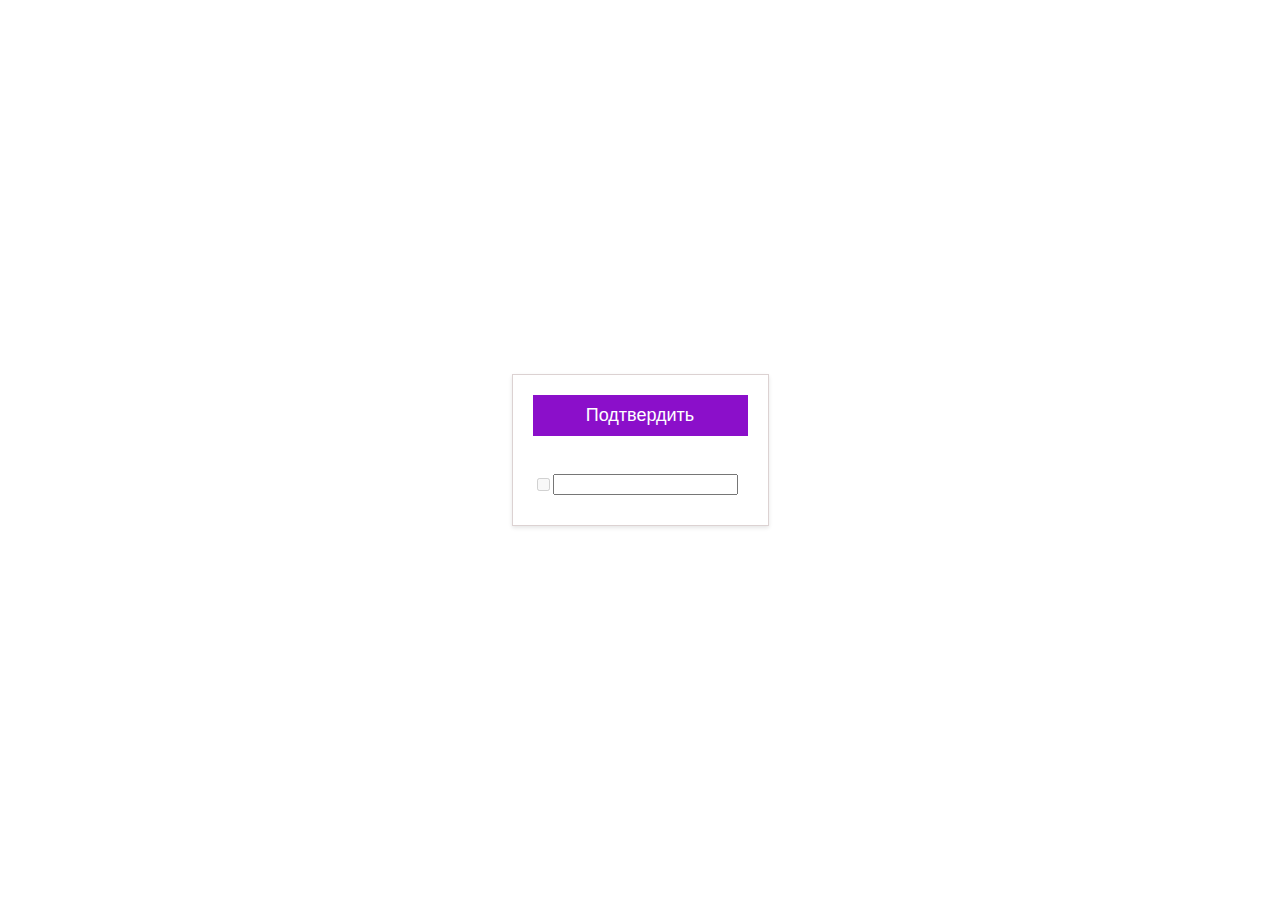
<file: forms1/index.html>
<!DOCTYPE html>
<html lang="ru">
<head>
  <meta charset="UTF-8">
  <meta name="viewport" content="width=device-width, initial-scale=1.0">
  <title>Forms1</title>
  <link rel="stylesheet" href="css/style.css">
</head>
<body>
  <div class="container">
    <form id="form">
      <button type="button" id="bttn">Подтвердить</button>
      <br><br>
      <div class="form1">
        <input type="checkbox" id="checkbox" name="checkbox" disabled>
        <input type="text" id="textField" name="textField" readonly>
      </div>
    </form>
  </div>
  <script>
    document.getElementById("bttn").addEventListener("click", function() {
      const userConfirmed = confirm("Вы уверены, что хотите выполнить это действие?");
      const form = document.getElementById("form");
      const textField = document.getElementById("textField");
      const checkbox = document.getElementById("checkbox");

      if (userConfirmed) {
        textField.value = "Все ок";
        checkbox.checked = true;
        checkbox.disabled = false;
      } else {
        form.reset();
      }
    });
  </script>
</body>
</html>
</file>
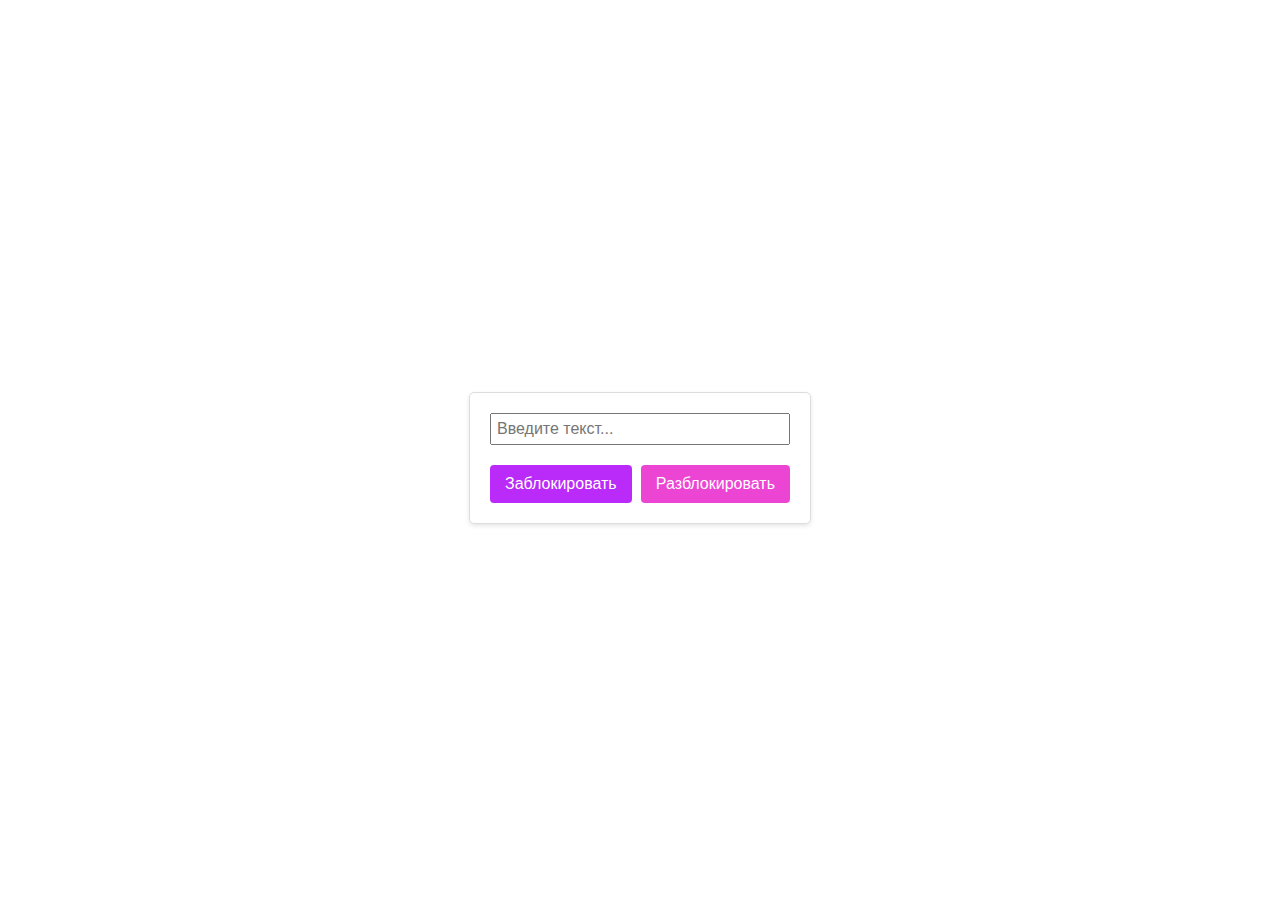
<file: forms2/index.html>
<!DOCTYPE html>
<html lang="ru">
<head>
  <meta charset="UTF-8">
  <meta name="viewport" content="width=device-width, initial-scale=1.0">
  <title>Forms2</title>
  <link rel="stylesheet" href="css/style.css">
</head>
<body>
  <div class="container">
    <form id="form1">
      <input type="text" id="textField" name="textField" placeholder="Введите текст...">
      <div class="buttons">
        <button type="button" id="lock">Заблокировать</button>
        <button type="button" id="unlock">Разблокировать</button>
      </div>
    </form>
  </div>
  <script>
    const textField = document.getElementById("textField");
    const lock = document.getElementById("lock");
    const unlock = document.getElementById("unlock");
    lock.addEventListener("click", function(){
        textField.disabled = true;
    });
    unlock.addEventListener("click", function(){
      textField.disabled = false;
    });
  </script>
</body>
</html>
</file>
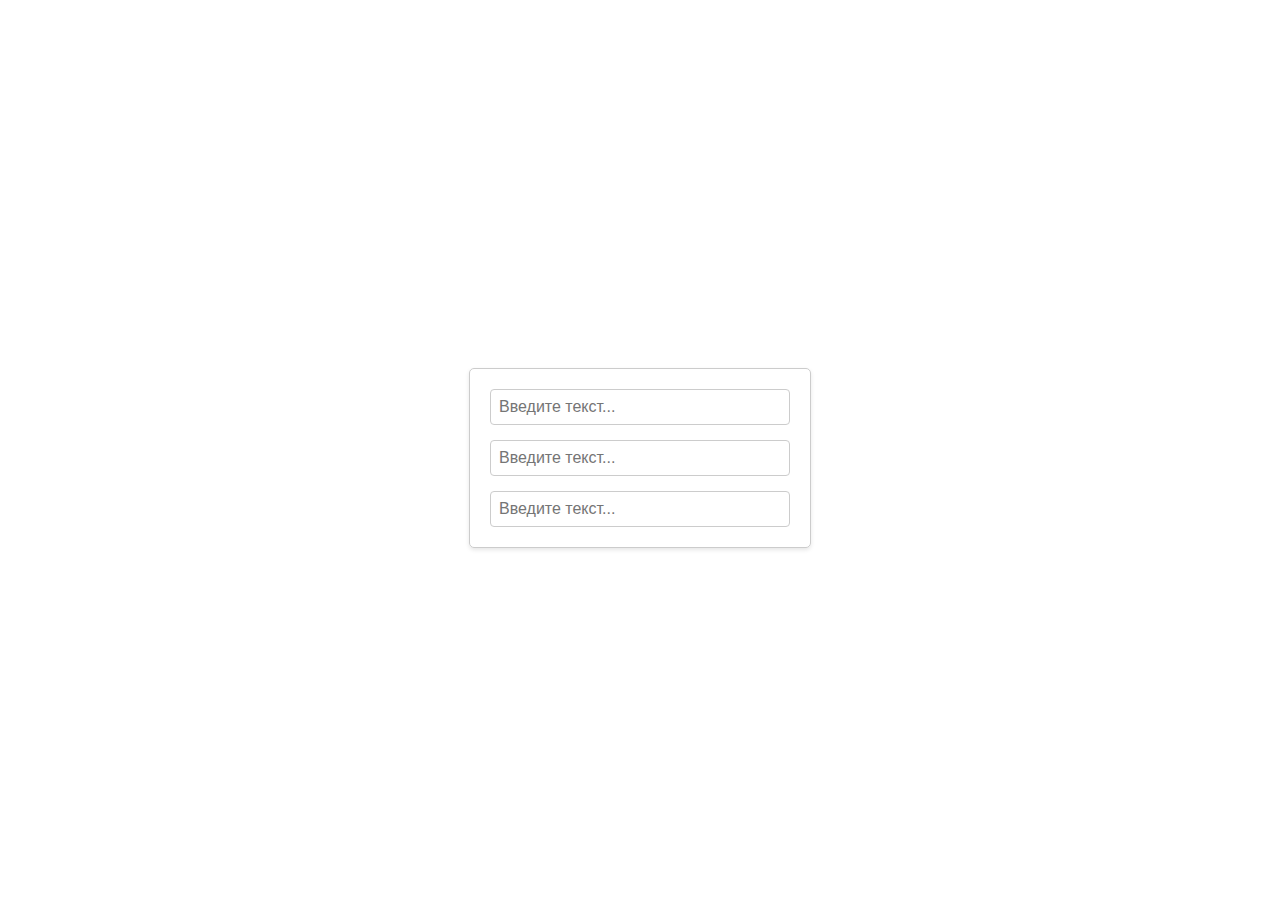
<file: forms3/index.html>
<!DOCTYPE html>
<html lang="en">
<head>
  <meta charset="UTF-8">
  <meta name="viewport" content="width=device-width, initial-scale=1.0">
  <title>Forms3</title>
  <link rel="stylesheet" href="css/style.css">
</head>
<body>
  <div class="container">
    <form id="form1">
      <input type="text" id="text1" placeholder="Введите текст..." >
      <input type="text" id="text2" placeholder="Введите текст...">
      <input type="text" id="text3" placeholder="Введите текст...">
    </form>
  </div>

  <script>
    const textFields = document.querySelectorAll('#form1 input[type="text"]');
    textFields.forEach(field => {
      field.addEventListener("mouseover", function() {
        field.focus(); 
        field.value = field.id; 
      });

      field.addEventListener("mouseout", function() {
        field.blur(); 
        field.value = ""; 
      });
    });
  </script>
</body>
</html>
</file>
<file: forms1/css/style.css>
body {
  font-family: monospace;
  font-size: large;
  margin: 0;
  padding: 0;
  display: flex;
  justify-content: center;
  align-items: center; 
  height: 100vh; 
}

.container {
  display: flex;
  flex-direction: column;
  justify-content: center;
  align-items: center;
  margin: 20px;
  padding: 20px;
  border: 1px solid #dcd2d2;
  box-shadow: 0 2px 4px rgba(0, 0, 0, 0.1);
}

form {
  display: flex;
  flex-direction: column;
  justify-content: center;
}

.form1 {
  display: flex;
  align-items: center;
  margin-right: 10px;
  margin-bottom: 10px;
}

button {
  padding: 10px 15px;
  background-color: rgb(139, 15, 202);
  color: white;
  border: none;
  cursor: pointer;
  font-size: 18px;
}

button:hover {
  background-color:rgb(104, 20, 146);
}
</file>
<file: forms2/css/style.css>
body {
    display: flex;
    justify-content: center;
    align-items: center;
    height: 100vh; 
  }
  
  .container {
    padding: 20px;
    border: 1px solid #ddd;
    border-radius: 5px;
    box-shadow: 0 2px 4px rgba(0, 0, 0, 0.1);
    text-align: center;
    width: 300px;
  }
  
  form {
    display: flex;
    flex-direction: column;
    gap: 20px;
  }
  
  input[type="text"] {
    padding: 5px;
    font-size: 16px;
  }
  
  .buttons {
    display: flex;
    justify-content: space-between;
  }
  
  button {
    padding: 10px 15px;
    font-size: 16px;
    color: white;
    border: none;
    border-radius: 4px;
    cursor: pointer;
  }
  
  button[id="lock"] {
    background-color: #ba2af8;
}

  button[id="lock"]:hover {
    background-color:#8920b6;
  }
  
  button[id="unlock"] {
    background-color: #ec44d3;
  }
  
  button[id="unlock"]:hover {
    background-color:#c348b1;
  }
</file>
<file: forms3/css/style.css>
body {
    display: flex;
    justify-content: center;
    align-items: center;
    height: 100vh;
  }
  
  .container {
    width: 300px;
    padding: 20px;
    border: 1px solid #ccc;
    border-radius: 5px;
    box-shadow: 0 2px 4px rgba(0, 0, 0, 0.1);
  }
  
  form {
    display: flex;
    flex-direction: column;
    gap: 15px;
  }
  
  input[type="text"] {
    padding: 8px;
    border: 1px solid #ccc;
    border-radius: 4px;
    font-size: 16px;
  }
  
  input[type="text"]:focus {
    border-color: #8746e1;
    outline: none;
  }
</file>
